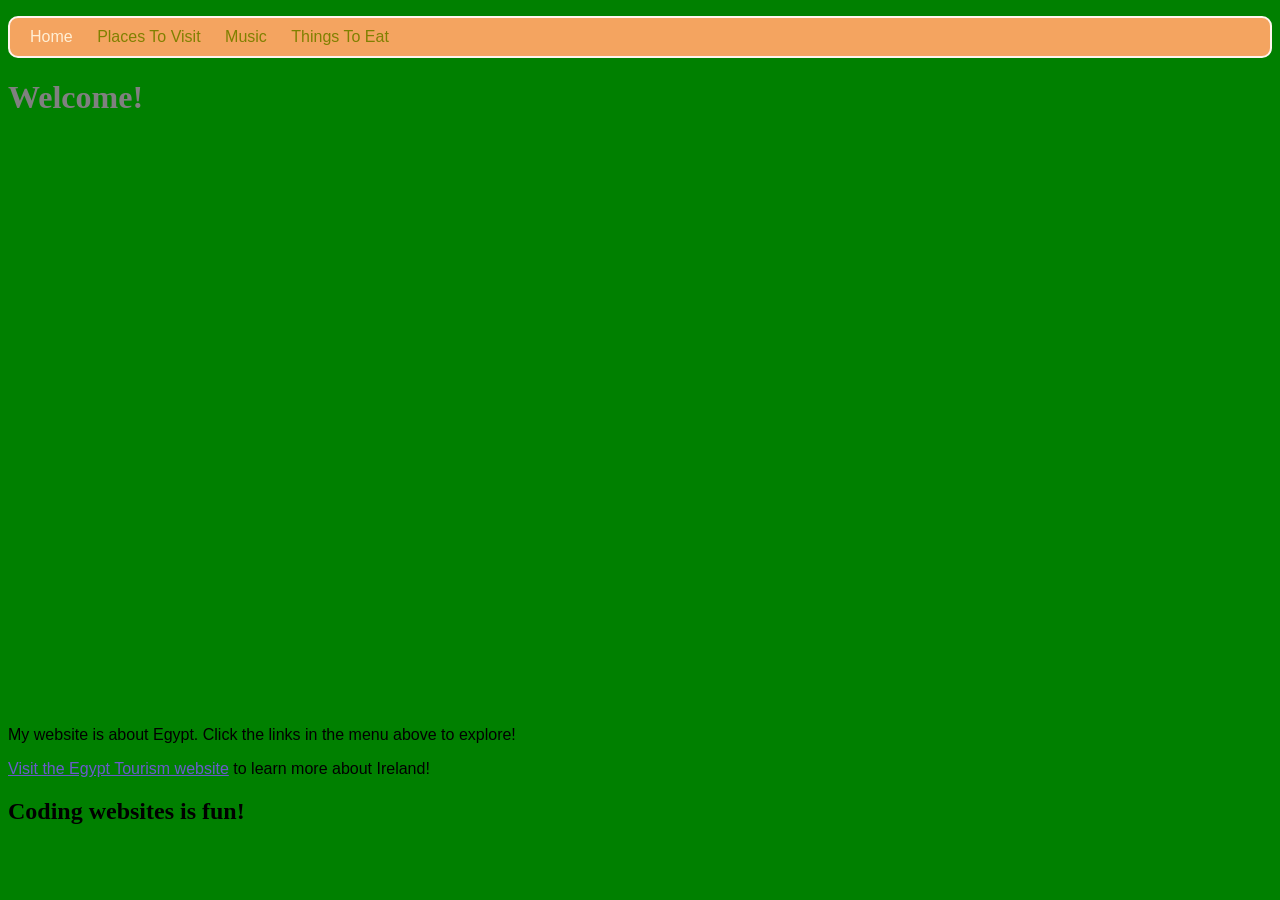
<file: index.html>
<!DOCTYPE html>
<html>

<head>
	<title>Home</title>
	<link type="text/css" rel="stylesheet" href="styles.css" />
	<meta charset="utf-8" />
</head>

<body>
	<header>
		<nav>
			<ul>
				<li>Home</li>
				<li><a href="attractions.html">Places To Visit</a></li>
				<li><a href="music.html">Music</a></li>
				<li><a href="food.html">Things To Eat</a></li>
			</ul>
		</nav>
	</header>

	<main>

		<h1>Welcome!</h1>
		<div style="position:relative;height:0;padding-bottom:45.25%"><iframe width="100%" height="600"
				src="https://www.youtube.com/embed/TMkoX1kfyDs?si=RSyq1tJrn-gqf3MO" title="YouTube video player"
				frameborder="0" allowfullscreen></iframe></div>
		<p>
			My website is about Egypt. Click the links in the menu above to explore!
		</p>

		<p>
			<a href="https://en.wikipedia.org/wiki/Egypt">Visit the Egypt Tourism website</a> to learn more about
			Ireland!
		</p>
		<h2>
			Coding websites is fun!
		</h2>
	</main>
	
</body>

</html>
</file>
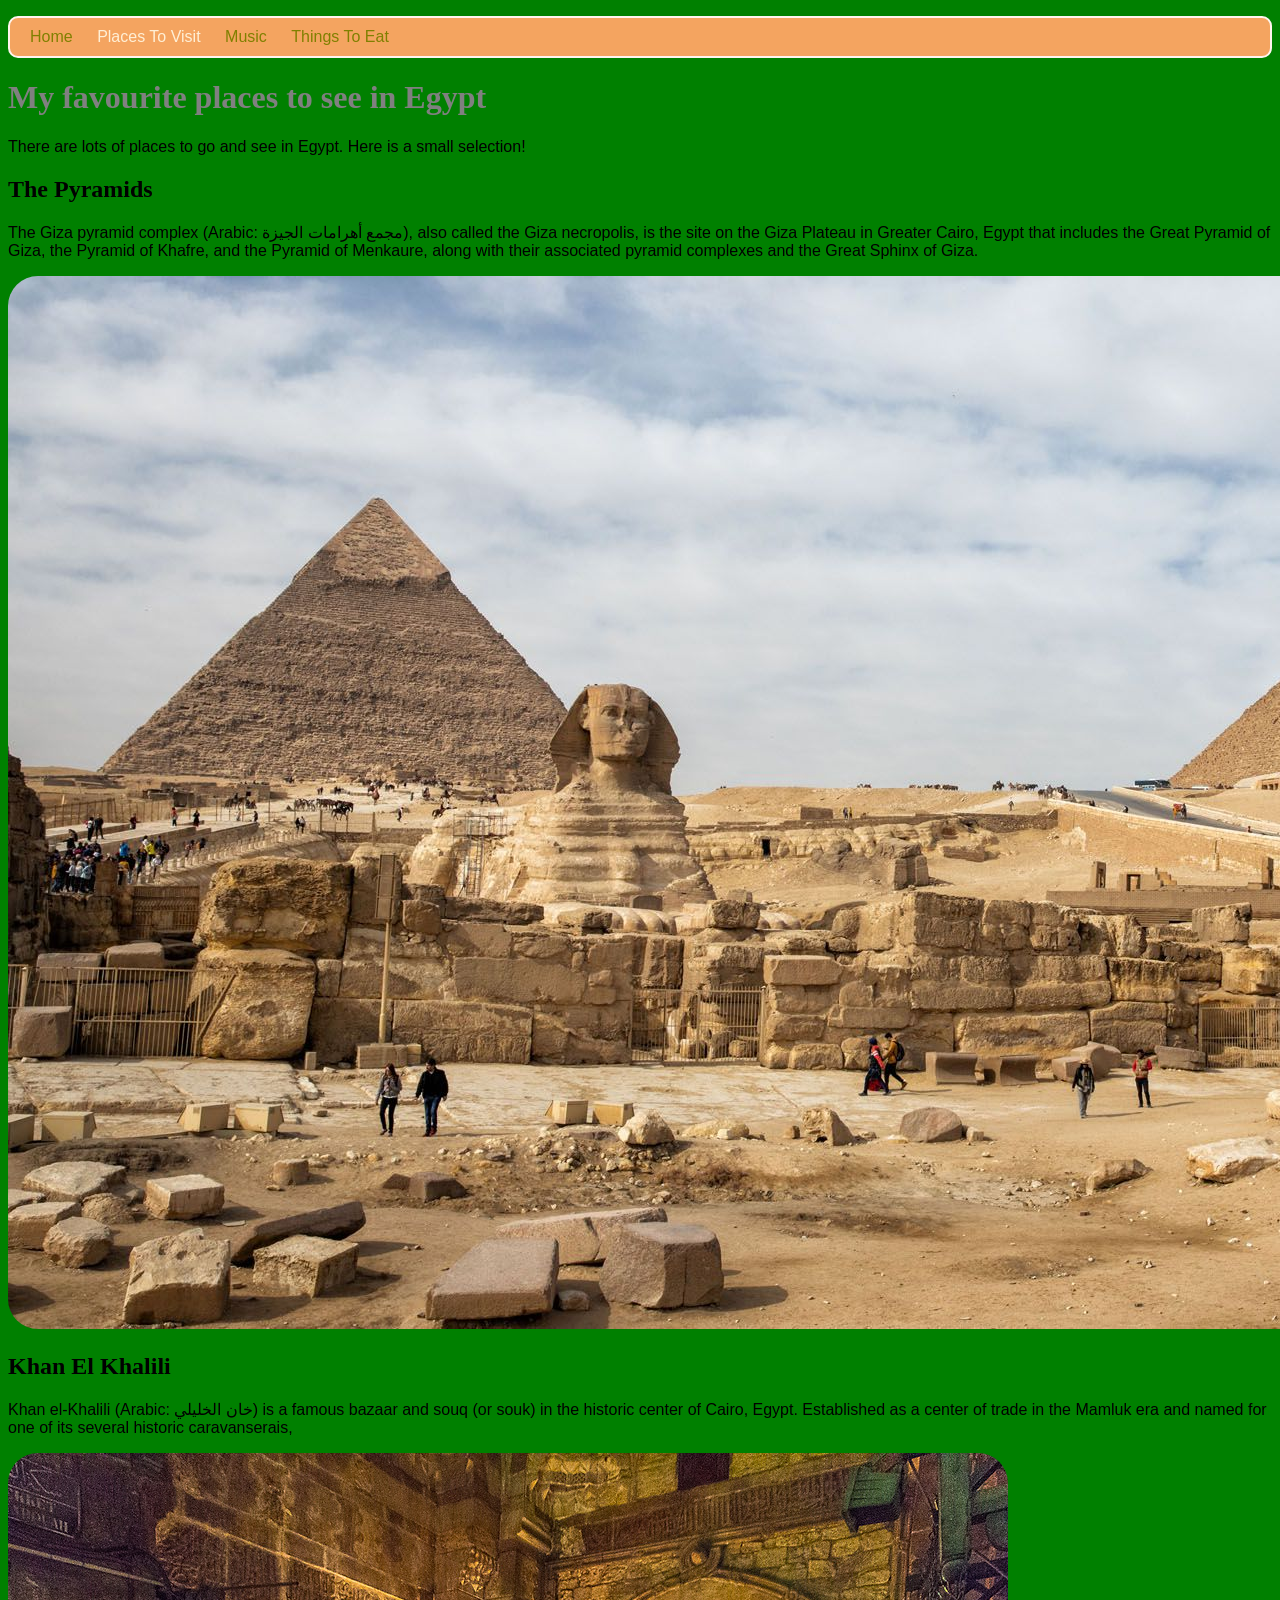
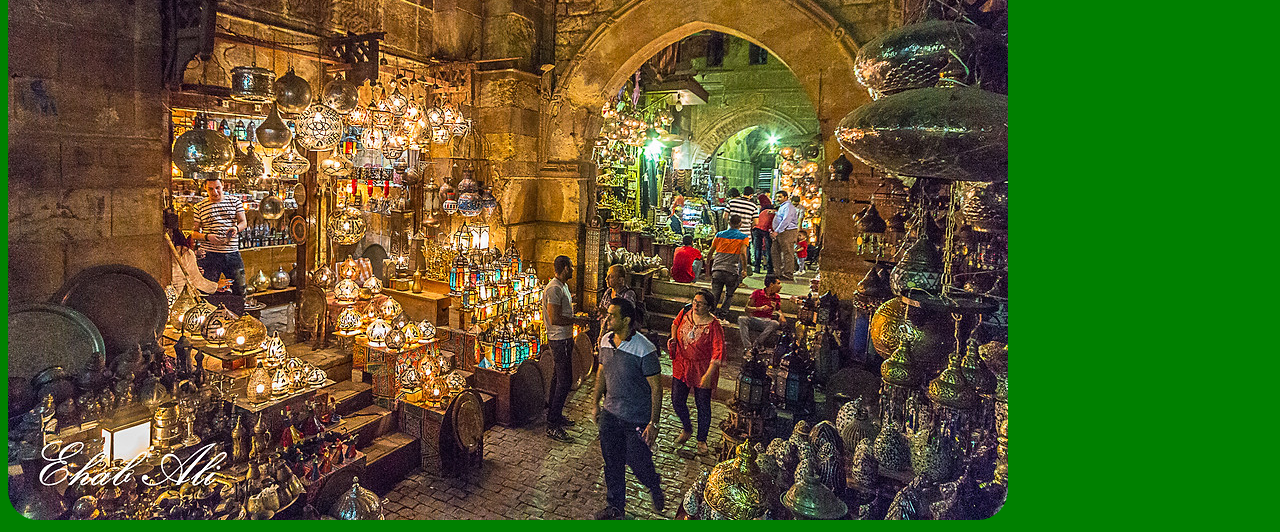
<file: attractions.html>
<!DOCTYPE html>
<html>

<head>
  <title>Attractions in Egypt</title>
  <link type="text/css" rel="stylesheet" href="styles.css" />
  <meta charset="utf-8" />
</head>

<body>
  <header>
    <nav>
      <ul>
        <li><a href="index.html">Home</a></li>
        <li>Places To Visit</li>
        <li><a href="music.html">Music</a></li>
        <li><a href="food.html">Things To Eat</a></li>
      </ul>
    </nav>
  </header>

  <main>
    <h1>My favourite places to see in Egypt</h1>

    <p>
      There are lots of places to go and see in Egypt.
      Here is a small selection!
    </p>

    <section>
      <h2>The Pyramids</h2>

      <p>
        The Giza pyramid complex (Arabic: مجمع أهرامات الجيزة), also called
        the Giza necropolis, is the site on the Giza Plateau in Greater
        Cairo, Egypt that includes the Great Pyramid of Giza, the Pyramid of
        Khafre, and the Pyramid of Menkaure, along with their associated
        pyramid complexes and the Great Sphinx of Giza.
      </p>

      <img src="./the pyramids.jpg" class="mediumPictures" />
    </section>

    <section>
      <h2>Khan El Khalili</h2>

      <p>
        Khan el-Khalili (Arabic: خان الخليلي) is a famous bazaar and souq
        (or souk) in the historic center of Cairo, Egypt. Established as a
        center of trade in the Mamluk era and named for one of its several
        historic caravanserais,
      </p>

      <img src="./khankhalili.jpg" class="mediumPictures" />
    </section>
  </main>
</body>
</html>
</file>
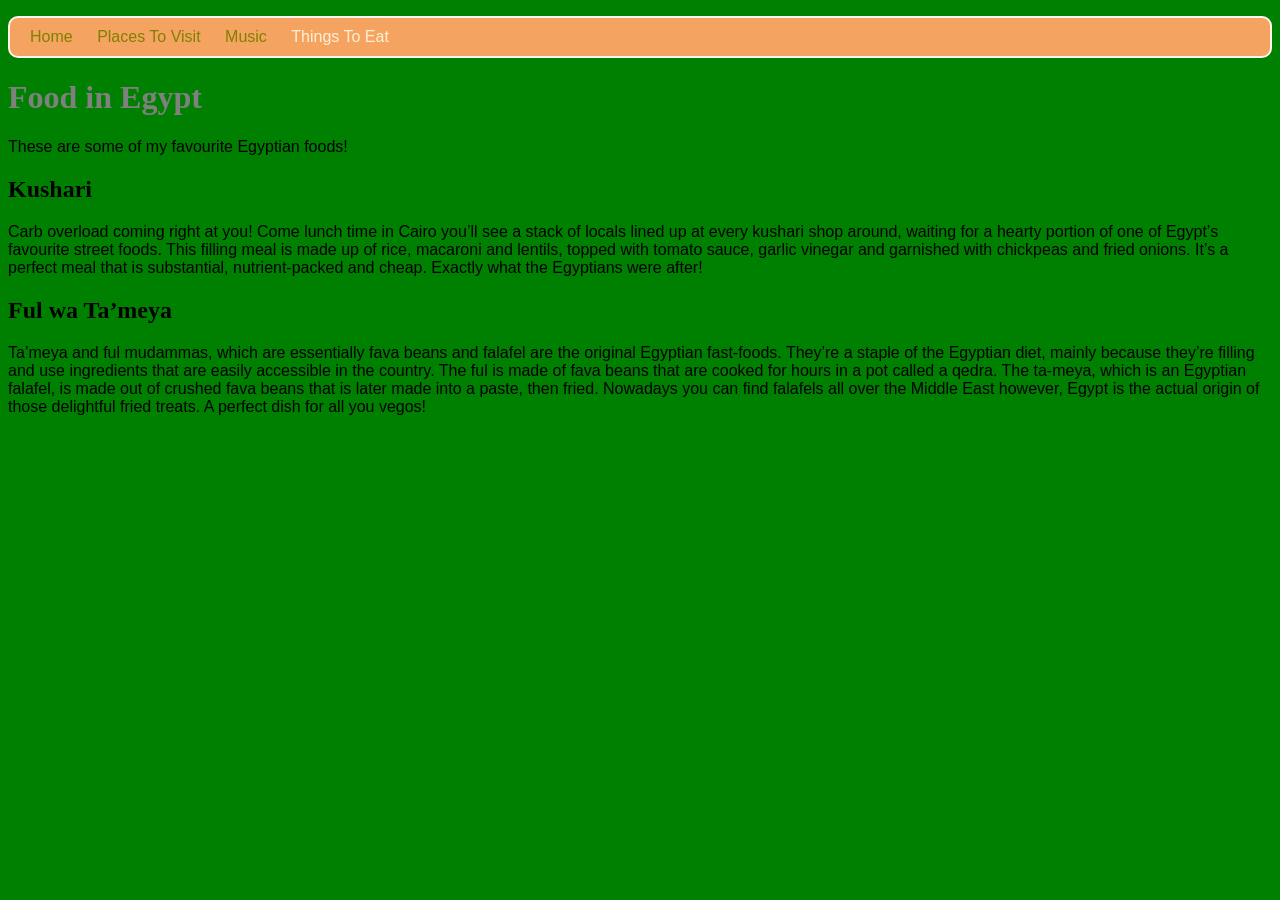
<file: food.html>
<!DOCTYPE html>
<html>

<head>
  <title>Irish Food</title>
  <link type="text/css" rel="stylesheet" href="styles.css" />
  <meta charset="utf-8" />
</head>

<body>
  <header>
    <nav>
      <ul>
        <li><a href="index.html">Home</a></li>
        <li><a href="attractions.html">Places To Visit</a></li>
        <li><a href="music.html">Music</a></li>
        <li>Things To Eat</li>
      </ul>
    </nav>
  </header>
  <main>

    <h1>Food in Egypt</h1>
    <p>These are some of my favourite Egyptian foods!</p>

    <h2>Kushari</h2>
    <p>
      Carb overload coming right at you! Come lunch time in Cairo you’ll
      see a stack of locals lined up at every kushari shop around, waiting
      for a hearty portion of one of Egypt’s favourite street foods. This
      filling meal is made up of rice, macaroni and lentils, topped with
      tomato sauce, garlic vinegar and garnished with chickpeas and fried
      onions. It’s a perfect meal that is substantial, nutrient-packed and
      cheap. Exactly what the Egyptians were after!
    </p>

    <h2>Ful wa Ta’meya</h2>
    <p>
      Ta’meya and ful mudammas, which are essentially fava beans and
      falafel are the original Egyptian fast-foods. They’re a staple of
      the Egyptian diet, mainly because they’re filling and use
      ingredients that are easily accessible in the country. The ful is
      made of fava beans that are cooked for hours in a pot called a
      qedra. The ta-meya, which is an Egyptian falafel, is made out of
      crushed fava beans that is later made into a paste, then fried.
      Nowadays you can find falafels all over the Middle East however,
      Egypt is the actual origin of those delightful fried treats. A
      perfect dish for all you vegos!
    </p>
  </main>
</body>
</html>
</file>
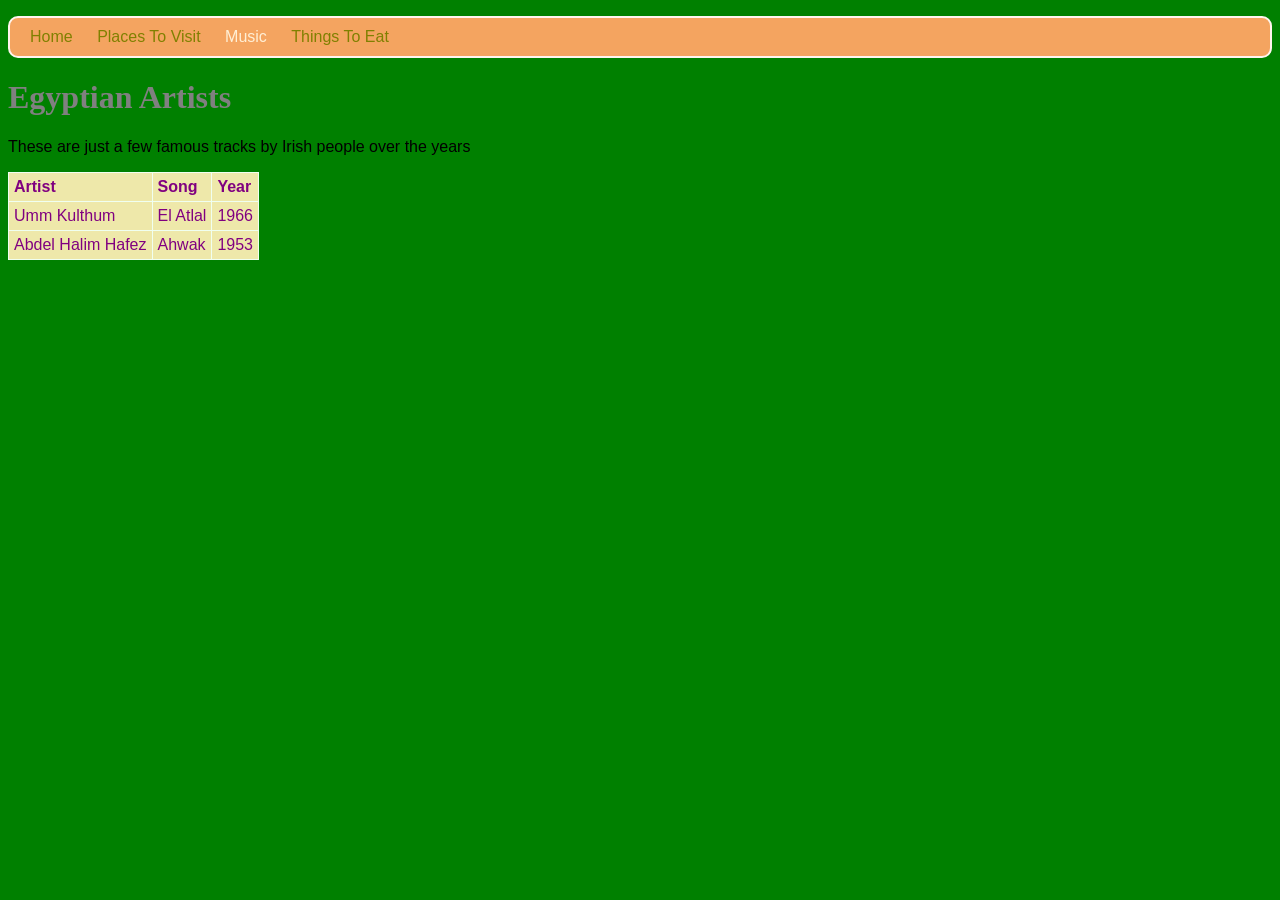
<file: music.html>
<!DOCTYPE html>
<html>

<head>
	<title>Music in Egypt</title>
	<link type="text/css" rel="stylesheet" href="styles.css" />
	<meta charset="utf-8" />
</head>

<body>
	<header>
		<nav>
			<ul>
				<li><a href="index.html">Home</a></li>
				<li><a href="attractions.html">Places To Visit</a></li>
				<li>Music</li>
				<li><a href="food.html">Things To Eat</a></li>
			</ul>
		</nav>
	</header>
	
	<main>

		<h1>Egyptian Artists</h1>
		<p>
			These are just a few famous tracks by Irish people over the years
		</p>

		<table>
			<tr>
				<th>Artist</th>
				<th>Song</th>
				<th>Year</th>
			</tr>
			<tr>
				<td>Umm Kulthum</td>
				<td>El Atlal</td>
				<td>1966</td>
			</tr>
			<tr>
				<td>Abdel Halim Hafez</td>
				<td>Ahwak</td>
				<td>1953</td>
			</tr>
	</main>
</body>
</html>
</file>
<file: styles.css>
body {
  background-color: green;
  font-family: "Helvetica", sans-serif;
}

h1 {
  color: grey;
  font-family: "Times New Roman", serif;
}

h2 {
  font-family: "Times New Roman", serif;
}

h3 {
  font-style: italic;
}

a {
  color: slateblue;
}

nav ul {
  background-color: sandybrown;
  border-style: solid;
  border-color: seashell;
  border-width: 2px;
  padding: 10px;
  border-radius: 10px;
}

nav ul li {
  list-style-type: none;
  display: inline;
  margin-right: 10px;
  margin-left: 10px;
  color: PapayaWhip;
}

nav ul li a {
  text-decoration: none;
  color: olive;
}

img {
  border-radius: 30px;
}



/**********************************
  This section is for styling tables
  ***********************************/
table,
th,
td {
  border: 1px solid HoneyDew;
  border-collapse: collapse;
}

tr {
  background-color: palegoldenrod;
}

th,
td {
  vertical-align: top;
  padding: 5px;
  text-align: left;
}

th {
  color: purple;
}

td {
  color: purple;
}

/********************************/
</file>
